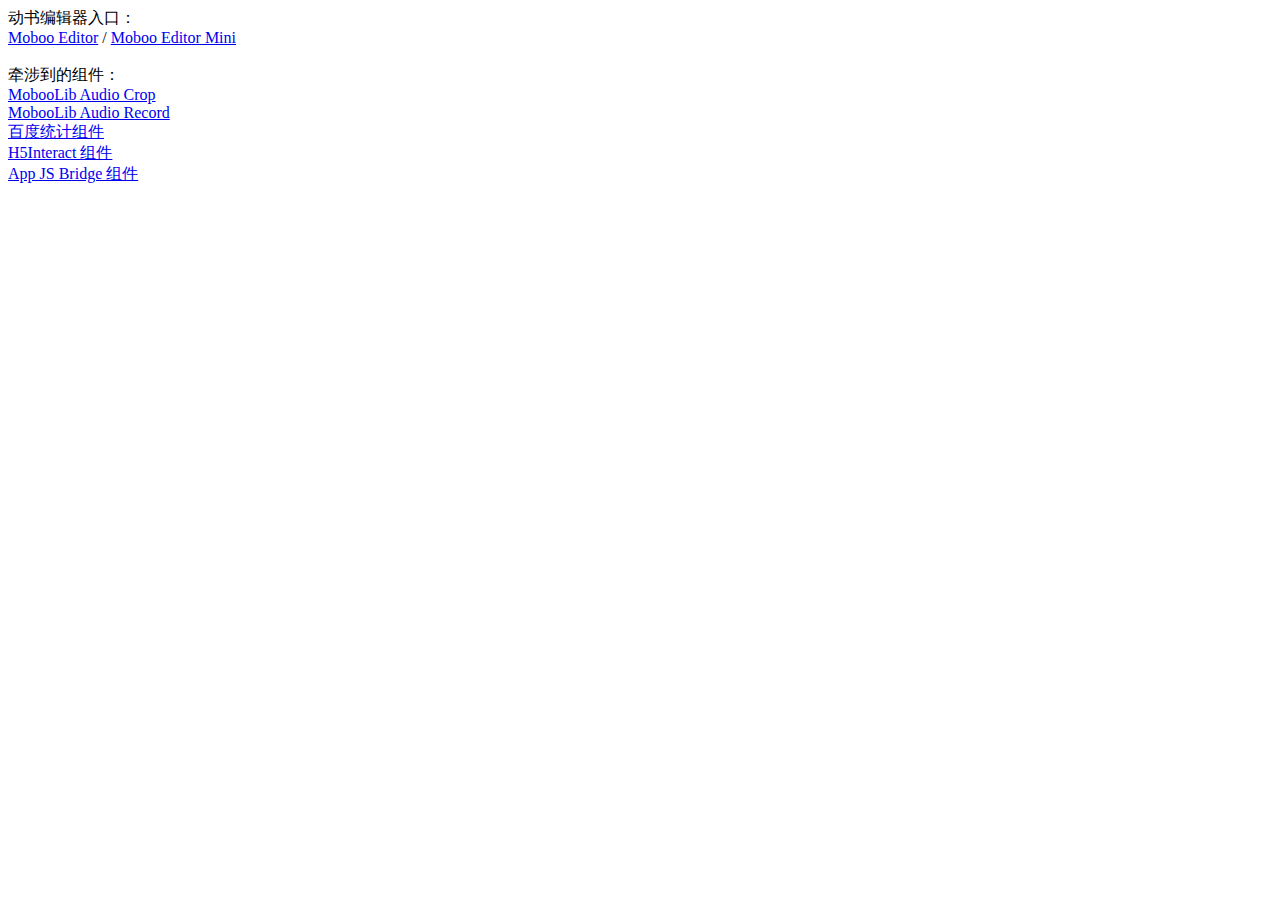
<file: index.html>
<!DOCTYPE html>
<html lang="en">
<head>
    <meta charset="UTF-8">
    <title>Index</title>
</head>

<!--the root controller-->
<body>
<div>
    动书编辑器入口：
</div>
<div>
    <a href="html/editor.html">Moboo Editor</a> / <a href="html/editor.min.html">Moboo Editor Mini</a>
</div>
<br>

<div>
    牵涉到的组件：
</div>
<div>
    <a href="html/audiocrop.html">MobooLib Audio Crop</a>
</div>
<div>
    <a href="html/audiorecord.html">MobooLib Audio Record</a>
</div>
<div>
    <a href="html/bdstats.html">百度统计组件</a>
</div>
<div>
    <a href="html/h5interact.html">H5Interact 组件</a>
</div>
<div>
    <a href="html/appjsbridge.html">App JS Bridge 组件</a>
</div>
</body>
</html>
</file>
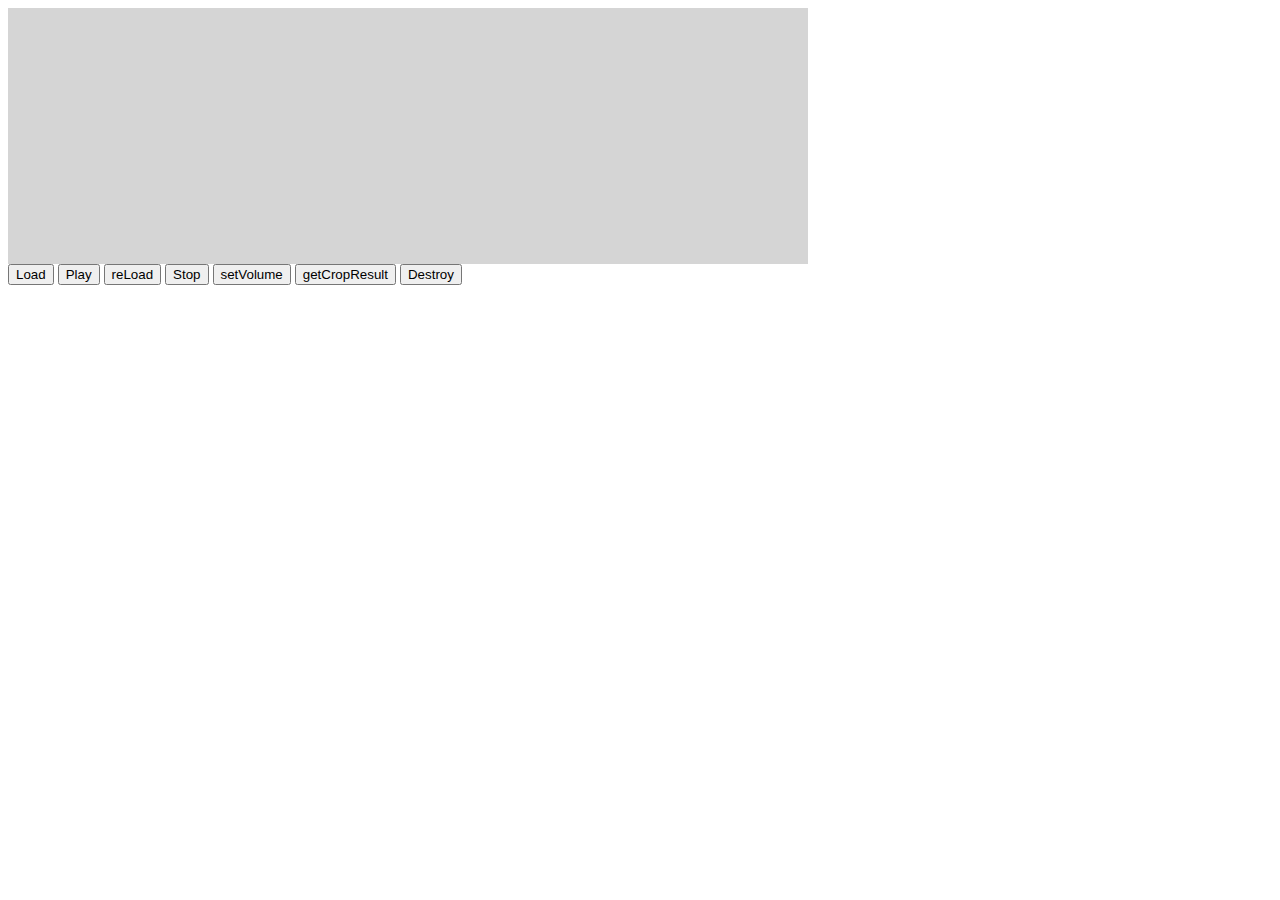
<file: html/audiocrop.html>
<!DOCTYPE html>
<html lang="en">
<head>
    <meta charset="utf-8">
    <meta name="viewport" content="width=device-width, initial-scale=1.0, maximum-scale=1.0, user-scalable=0">
    <!--//-->
    <title>Audio Crop - Moboo Lib</title>
    <!--//css-->
    <link rel="stylesheet" href="../css/moboolib.audiocrop.css">
</head>
<body>
<div id="audioCropContainer" style="width:800px; height:256px; position: relative;background-color:#d5d5d5">
</div>
<button onclick="loadAudio('https://wavesurfer-js.org/example/split-channels/stereo.mp3')">Load</button>
<button onclick="playAudio()">Play</button>
<button onclick="reloadAudio('https://wavesurfer-js.org/example/split-channels/stereo.mp3')">reLoad</button>
<button onclick="stopAudio()">Stop</button>
<button onclick="setAudioVolume(0.5)">setVolume</button>
<button onclick="getResult()">getCropResult</button>
<button onclick="destroy()">Destroy</button>

<!--the scripts-->
<script type="text/javascript" src="../src/audiocrop/moboolib.audiocrop.js"></script>
<script type="text/javascript">
    var mobooAudioCrop = null;

    //
    function starter() {
        //第一步，初始化对象(包括webaudio和canvas的初始化)
        mobooAudioCrop = new MobooLib.AudioCrop(
                {
                    startSecs: 30,
                    lengthSecs: 10
                },
                document.getElementById("audioCropContainer")
        );

        //mobooAudioCrop.setCropContainer();

        console.log(mobooAudioCrop.audioLoaded);
        //
        mobooAudioCrop.setOnLoadedListener(
                function () {
                    console.log(mobooAudioCrop.audioLoaded);
                    //todo,loaded后才能进行后续的操作。
                }
        );

        //如果初始context出错，说明mcanvas或者audio context初始化出错
        if (mobooAudioCrop.contextInited) {
            //
        } else {
            alert("mobooAudioCrop init error.");
        }
    }

    //第二步，加载声音文件
    function loadAudio(audioFileUrl) {
        if (!mobooAudioCrop) {
            starter();
            console.log(1);
        }
        if (mobooAudioCrop && mobooAudioCrop.contextInited) {
            mobooAudioCrop.loadAudio(audioFileUrl);
        }
    }

    function reloadAudio(audioFileUrl) {
        if (mobooAudioCrop && mobooAudioCrop.contextInited) {
            mobooAudioCrop.loadAudio(audioFileUrl, {startSecs: 15, lengthSecs: 10});
        }
    }

    //播放声音，初始化完后，应该立即就播放。
    function playAudio() {
        if (mobooAudioCrop && mobooAudioCrop.contextInited) {
            mobooAudioCrop.playAudio();
        }
    }

    //停止播放
    function stopAudio() {
        if (mobooAudioCrop && mobooAudioCrop.contextInited) {
            mobooAudioCrop.stopAudio();
            document.getElementById('audioCropContainer').innerHTML = '';
            console.log(mobooAudioCrop.audioContext)
        }
    }

    //用来控制音量
    function setAudioVolume(volume) {
        if (mobooAudioCrop && mobooAudioCrop.audioLoaded) {
            mobooAudioCrop.setAudioVolume(volume);
        }
    }

    //最后，获取截取的时间结果和音量。
    function getResult() {
        if (mobooAudioCrop && mobooAudioCrop.audioLoaded) {
            console.log(JSON.stringify(mobooAudioCrop.getCropResult()));
        }
    }

    //destroy
    function destroy() {
        if (mobooAudioCrop && mobooAudioCrop.contextInited) {
            mobooAudioCrop.stopAudio();
        }
        if (mobooAudioCrop) {

            mobooAudioCrop.destroy();
            mobooAudioCrop = null;
            document.getElementById('audioCropContainer').innerHTML = '';
        }
    }

</script>
</body>
</html>
</file>
<file: css/moboolib.audiocrop.css>
.moboolib-audiocrop-container:after {
    content: attr(data-content);
    left: 50%;
    top: 40%;
    position: absolute;
    transform: translateX(-50%);
    width: 100%;
    height: 96px;
    line-height: 86px;
    color: white;
    font-size: 10px;
    letter-spacing: 1px;
    text-align: center;
    background: url("[data-uri]") no-repeat top center;
}

.moboolib-audiocrop-crop-root {
    position: absolute;
    height: 100%;
    background-color: transparent;
    cursor: move;
}

.moboolib-audiocrop-crop-root:after {
    content: attr(data-content);
    left: 50%;
    top: 5%;
    position: absolute;
    transform: translateX(-50%);
    color: #2bd3f0;
    font-size: 18px;
}

.moboolib-audiocrop-crop-left, .moboolib-audiocrop-crop-right {
    position: absolute;
    top: 18.5%;
    height: 63%;
    bottom: 8%;
    background-color: #23d9ef;
    cursor: pointer;
    z-index: 999;
    border-radius: 10px;
    display: inline-flex;
    border: 1px solid #24d0e8;
    box-shadow: 0 0 1px #ececec;
}

.moboolib-audiocrop-crop-left {
    left: 0;
    transform: translate3d(-100%, 0, 0);
    -webkit-transform: translate3d(-100%, 0, 0);
}

.moboolib-audiocrop-crop-left:before {
    content: attr(data-content);
    color: #515151;
    font-size: 12px;
    bottom: -18px;
    position: absolute;
    text-align: center;
}

.moboolib-audiocrop-crop-left:after {
    content: "";
    width: 0;
    border: 7px solid transparent;
    border-left-color: #fff;
    position: absolute;
    top: 50%;
    right: -9px;
    transform: translateY(-50%);
    -webkit-transform: translateY(-50%);
}

.moboolib-audiocrop-crop-right {
    right: 0;
    transform: translate3d(100%, 0, 0);
    -webkit-transform: translate3d(100%, 0, 0);
}

.moboolib-audiocrop-crop-right:before {
    content: attr(data-content);
    color: #515151;
    bottom: -18px;
    font-size: 12px;
    position: absolute;
}
.moboolib-audiocrop-crop-right:after {
    content: "";
    width: 0;
    border: 7px solid transparent;
    border-right-color: #fff;
    position: absolute;
    top: 50%;
    left: -9px;
    transform: translateY(-50%);
    -webkit-transform: translateY(-50%);
}

.moboolib-audiocrop-scroll-bar {
    position: absolute;

    height: 100%;

    background-color: rgba(255, 255, 255, .8);
    border-radius: 10px;

    cursor: pointer;
    bottom: 4px;
}
</file>
